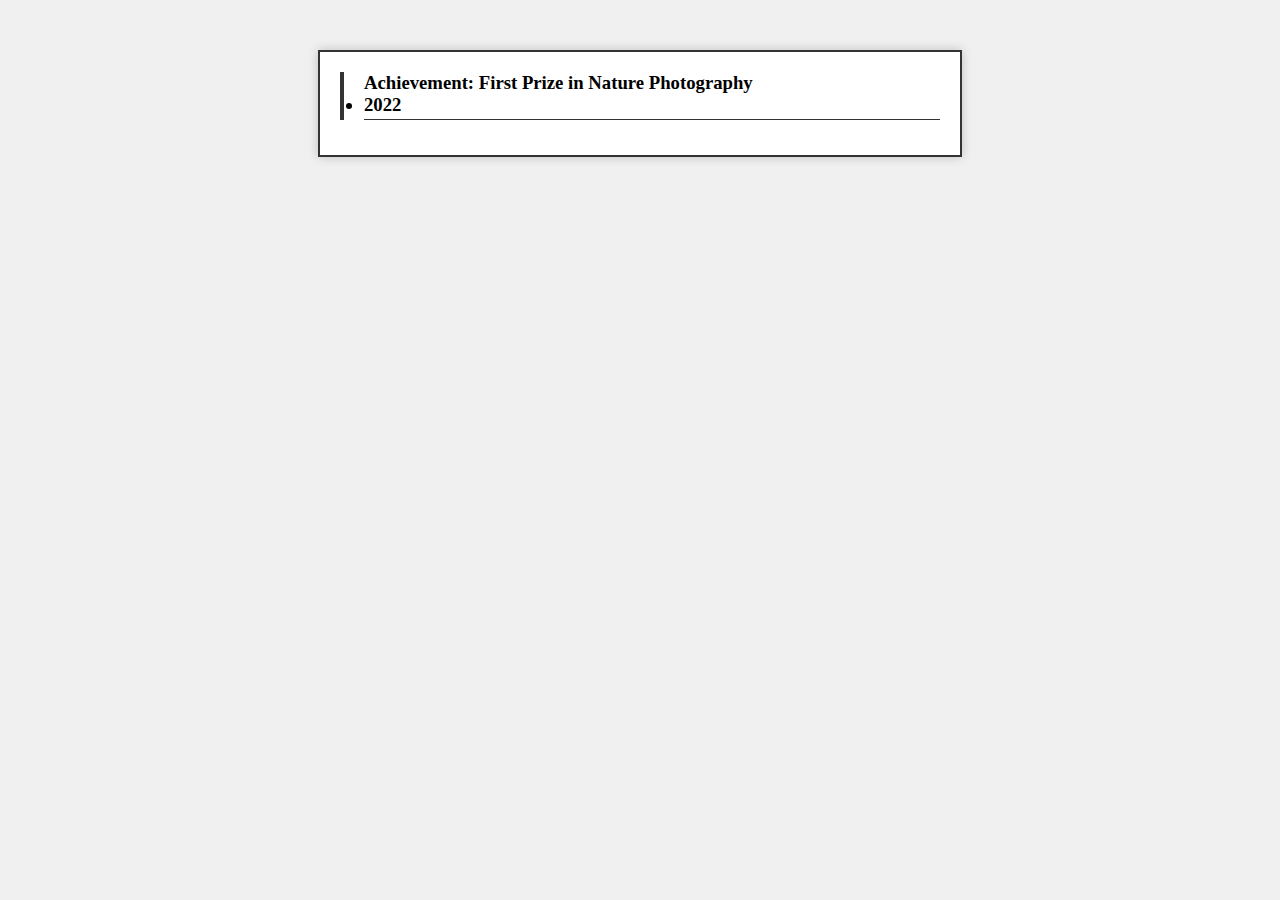
<file: portfolio-responsive-complete-main/achi.html>
<!DOCTYPE html>
<html lang="en">
<head>
    <meta charset="UTF-8">
    <meta name="viewport" content="width=device-width, initial-scale=1.0">
    <title>My Achievement</title>

    <style>
        /* CSS for adding borders and shadows */
        body {
            font-family: 'Times New Roman', Times, serif;
            background-color: #f0f0f0;
            margin: 0;
            padding: 0;
        }

        .achievement-container {
            max-width: 600px;
            margin: 50px auto;
            padding: 20px;
            border: 2px solid #333;
            background-color: #fff;
            box-shadow: 0 0 10px rgba(0, 0, 0, 0.2);
        }

        .achievement {
            text-align: left;
            padding-left: 20px;
            border-left: 4px solid #333;
            margin-bottom: 15px;
        }

        .achievement h3 {
            margin-top: 0;
            margin-bottom: 5px;
            padding-bottom: 3px;
            border-bottom: 1px solid #333;
        }

        .achievement p {
            margin-top: 5px;
        }
    </style>
</head>
<body>
    <div class="achievement-container">
        <div class="achievement">
            <h3>Achievement: First Prize in Nature Photography <li>2022</li></h3>
           
        </div>
    </div>
</body>
</html>
</file>
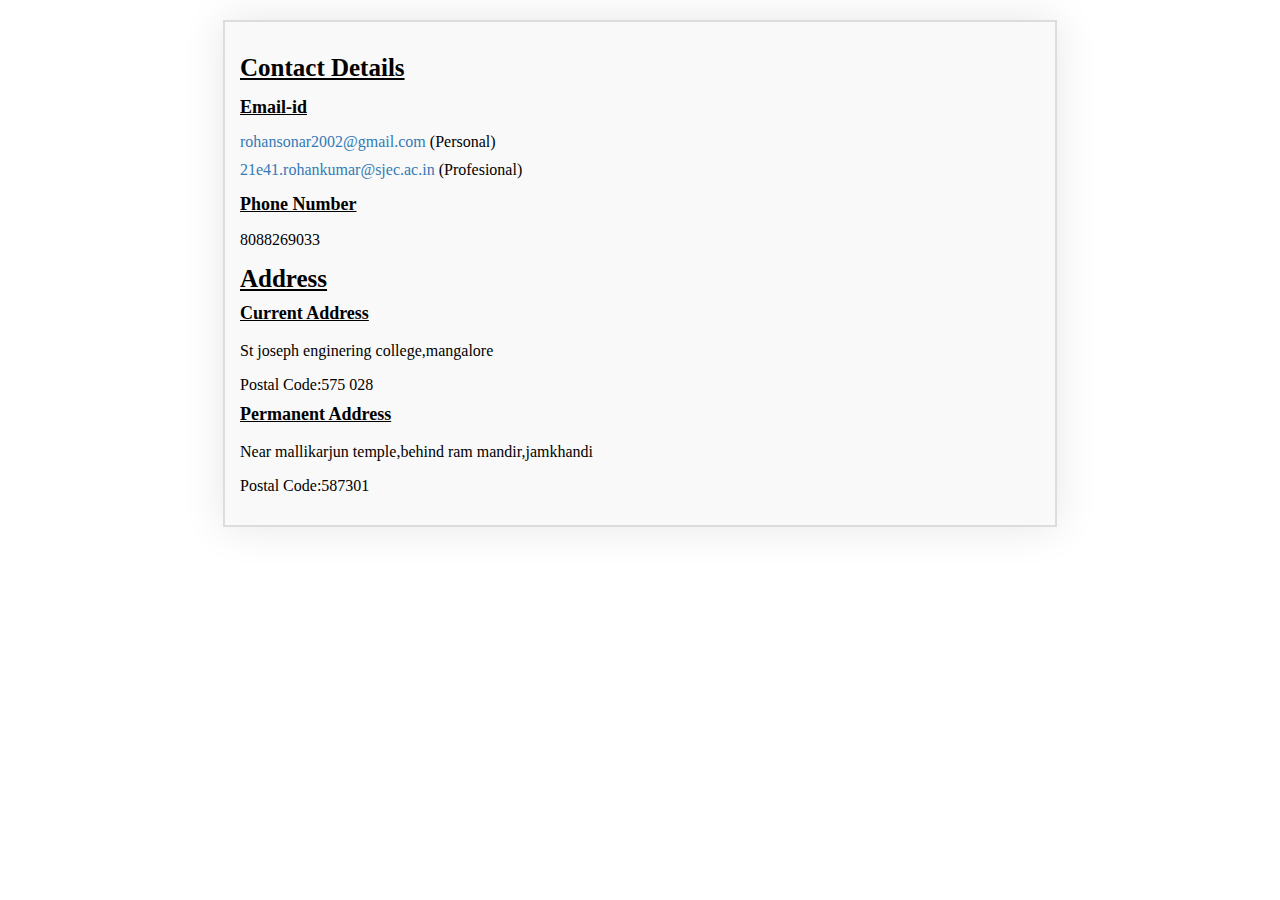
<file: portfolio-responsive-complete-main/contact.html>
<!DOCTYPE html>
<html>
<head>
	<title>Contact Details</title>
</head>
<body>
	<div class="container">
		<h1><u>Contact Details</u></h1>
		<section class="contact-info">
			<h2><strong><u>Email-id</u></strong></h2>
			<ul>
				<li><a href="rohansonar2002@gmail.com">rohansonar2002@gmail.com</a> (Personal)</li>
				<li><a href="21e41.rohankumar@sjec.ac.in">21e41.rohankumar@sjec.ac.in</a> (Profesional)</li>
			</ul>
		</section>
		<section class="contact-info">
			<h2><strong><u>Phone Number</u></strong></h2>
			<p>8088269033</p>
		</section>
		<section class="contact-info">
			<h1><strong><u>Address</u></strong></h1>
			<div class="address-block">
				<h3><strong><u>Current Address</u></strong></h3>
				<p>St joseph enginering college,mangalore</p>
				<p>Postal Code:575 028</p>

                <h3><strong><u>Permanent Address</u></strong></h3>
				<p>Near mallikarjun temple,behind ram mandir,jamkhandi</p>
				<p>Postal Code:587301</p>
			</div>
            <head>
            <style>
                /* style.css */

body {
    font-family: 'Times New Roman', Times, serif;
    margin: 20px;
  }
  
  .container {
    max-width: 800px;
    margin: 20px auto;
    padding: 15px;
    background-color: #f9f9f9;
    border: 2px solid #ddd;
    box-shadow: 0 0 40px rgba(0, 0, 0, 0.1);
  }
  
  h1 {
    font-size: 25px;
    margin-bottom: 10px;
  }
  
  .contact-info {
    margin-top: 15px;
    padding-top: -1px;
  }
  
  h2 {
    font-size: 18px;
    margin-top: 5px px;
    font-family: 'Times New Roman', Times, serif;
  }
  
  ul {
    list-style: none;
    padding: 0;
    margin: 0;
  }
  
  li {
    margin-bottom: 10px;
    margin-top: auto;
  }
  
  a {
    text-decoration: none;
    color: #337ab7;
  }
  
  a:hover {
    color: #23527c;
  }
  
  .address-block {
    margin-bottom: 15px;
  }
  
  .address-block h3 {
    font-size: 18px;
    margin-top: 0;
  }
  
  .address-block p {
    margin-bottom: 10px;
  }
           
                </style>
            </head>
			</div>
		</section>
	</div>
</body>
</html>
</file>
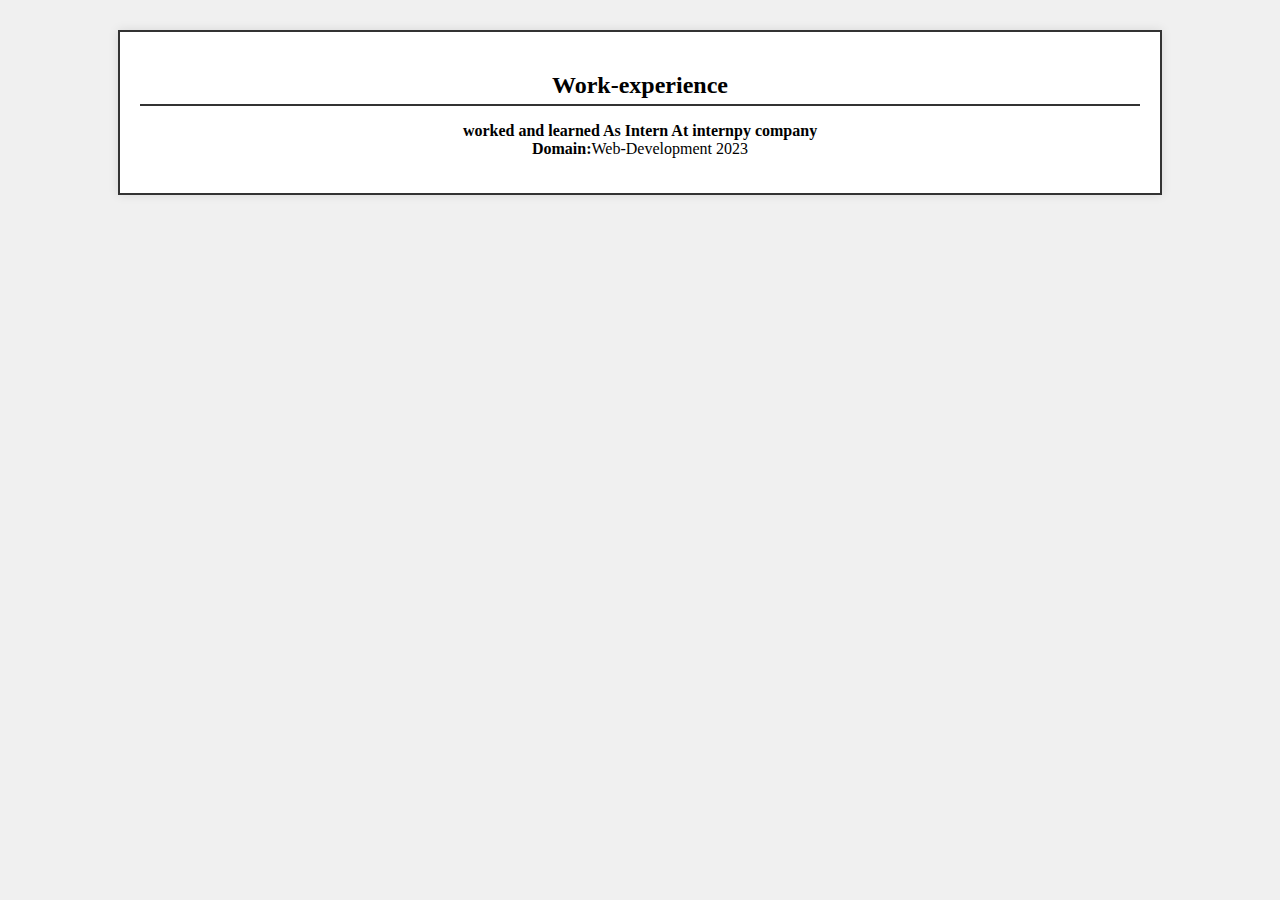
<file: portfolio-responsive-complete-main/exp.html>
<!DOCTYPE html>
<html lang="en">
<head>
    <meta charset="UTF-8">
    <meta name="viewport" content="width=device-width, initial-scale=1.0">
    <title>my Professional experience page</title>

    <style>
        /* CSS for adding borders */
        body {
            font-family: 'Times New Roman', Times, serif; 
            background-color: #f0f0f0; 
            margin: 0;
            padding: 0;
        }

        .container {
            text-align: center;
            max-width: 1000px;
            margin: 30px auto; 
            padding: 20px; 
            border: 2px solid #333;
            background-color: #fff; 
            box-shadow: 0 0 10px rgba(0, 0, 0, 0.1); 
        }

        h2 {
            border-bottom: 2px solid #333; 
            padding-bottom: 5px; 
            margin-bottom: 15px;
            box-shadow:black 330px;
        }

        p {
            margin-bottom: 15px; 
        }
    </style>
</head>
<body>
    <div class="container">
        <h2>Work-experience</h2>
        <p><strong>worked and learned As Intern At internpy company</strong>
           <br><strong>Domain:</strong>Web-Development 2023
        </p>
    </div>
</body>
</html>
</file>
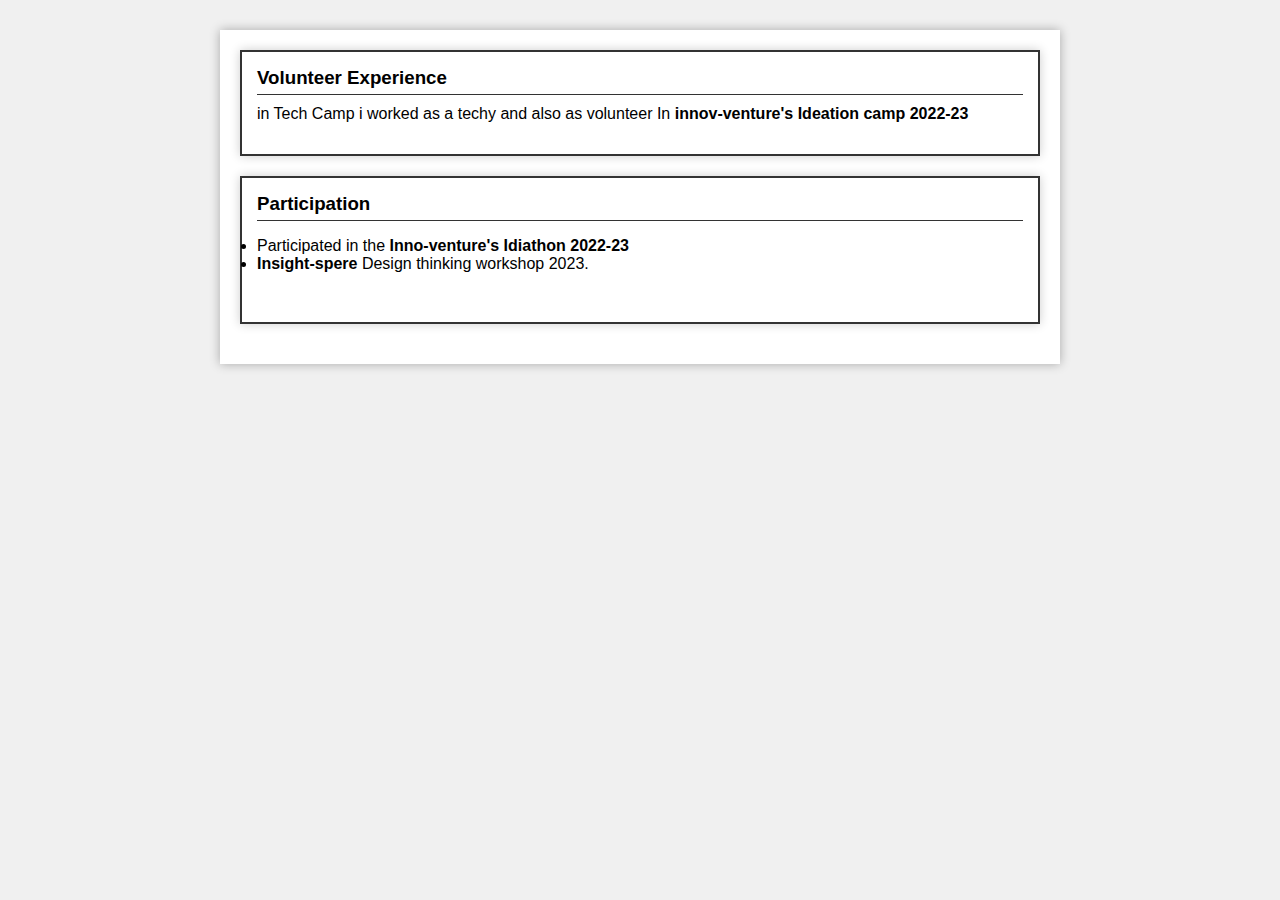
<file: portfolio-responsive-complete-main/part.html>
<!DOCTYPE html>
<html lang="en">
<head>
    <meta charset="UTF-8">
    <meta name="viewport" content="width=device-width, initial-scale=1.0">
    <title>My Volunteer Experience and Participation</title>

    <style>
        /* CSS for adding borders and shadows */
        body {
            font-family: Arial, sans-serif;
            background-color: #f0f0f0;
            margin: 0;
            padding: 0;
        }

        .container {
            max-width: 800px;
            margin: 30px auto;
            padding: 20px;
            background-color: #fff;
            box-shadow: 0 0 10px rgba(0, 0, 0, 0.3);
        }

        .section {
            margin-bottom: 20px;
            padding: 15px;
            border: 2px solid #333;
            box-shadow: 0 0 10px rgba(0, 0, 0, 0.2);
        }

        .section h3 {
            margin-top: 0;
            margin-bottom: 10px;
            padding-bottom: 5px;
            border-bottom: 1px solid #333;
        }

        .section p {
            margin-top: 5px;
        }
    </style>
</head>
<body>
    <div class="container">
        <div class="section">
            <h3>Volunteer Experience</h3>
            <p> in Tech Camp i worked as a techy and also as volunteer In <b>innov-venture's Ideation camp 2022-23</b></strong></p>
        </div>

        <div class="section">
            <h3>Participation</h3>
            <p><li>Participated in the <b>Inno-venture's Idiathon 2022-23</b>  </li> <li> <b>Insight-spere</b> Design thinking workshop 2023.</li><br> </p>
        </div>
    </div>
</body>
</html>
</file>
